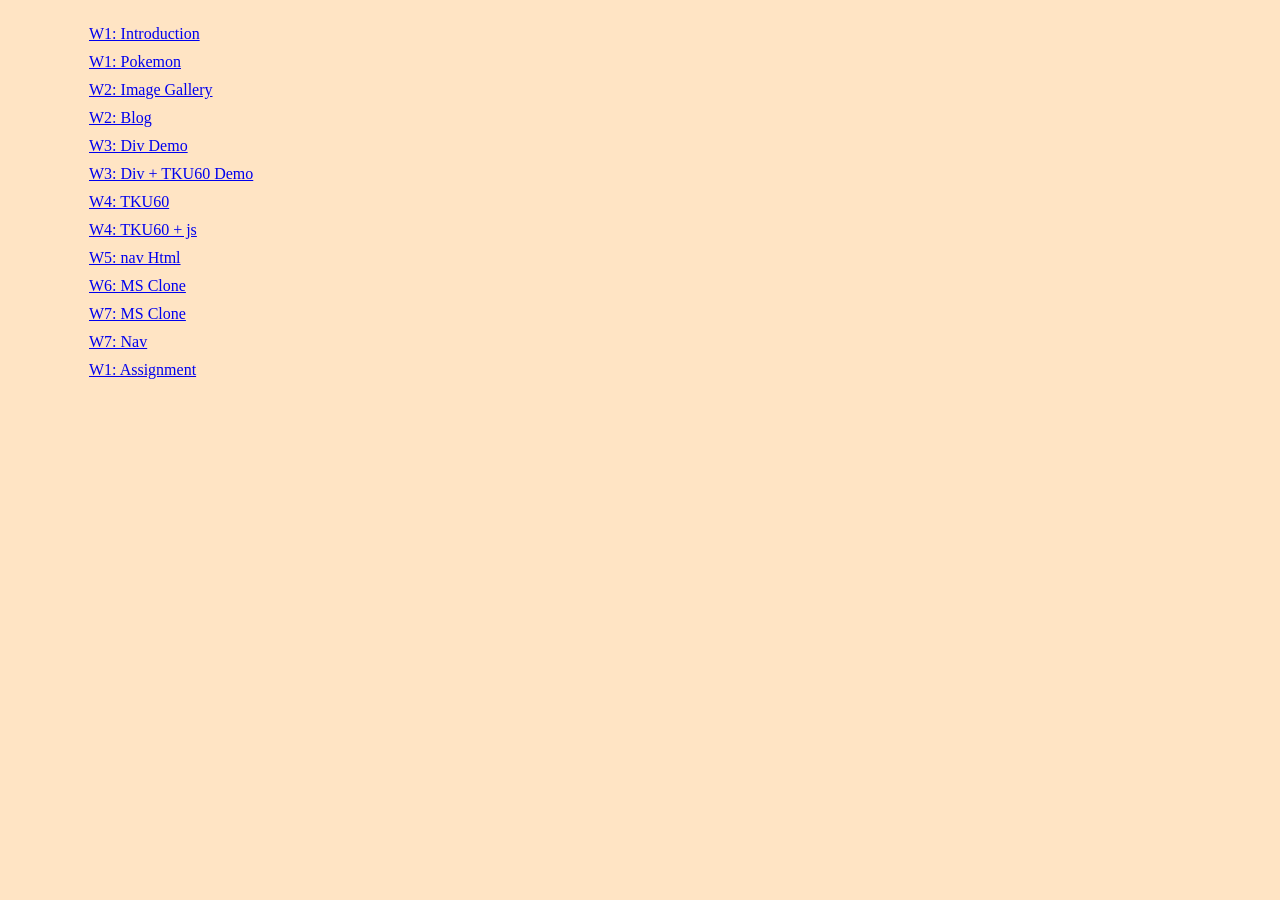
<file: index.html>
<!DOCTYPE html>
<html lang="en">
  <head>
    <meta charset="UTF-8" />
    <meta name="viewport" content="width=device-width, initial-scale=1.0" />
    <link rel="stylesheet" href="./classdemo.css" />
    <title>109-1 Class Demo</title>
  </head>
  <body>
    <div id="container">
      <ul>
        <li>
          <a href="./w01/intro.html"> W1: Introduction</a>
        </li>
        <li>
          <a href="./w01/pokemon.html"> W1: Pokemon</a>
        </li>
        <li>
          <a href="./w02/w02-imageGallery/imageGallery.html"> W2: Image Gallery</a>
        </li>
        <li>
          <a href="./w02/w02-blog/blog.html"> W2: Blog</a>
        </li>
        <li>
          <a href="./w03/div.html"> W3: Div Demo</a>
        </li>
        <li>
          <a href="./w03/div_tku60.html"> W3: Div + TKU60 Demo</a>
        </li>
        <li>
          <a href="./w04/div.html"> W4: TKU60 </a>
        </li>
        <li>
          <a href="./w04/div_tku60_javascript.html"> W4: TKU60 + js</a>
        </li>
        <li>
          <a href="./w05/nav.html"> W5: nav Html</a>
        </li>
        <li>
          <a href="./w06/index.html"> W6: MS Clone</a>
        </li>
        <li>
          <a href="./w07/w07-ms-clone/index.html"> W7: MS Clone</a>
        </li>
        <li>
          <a href="./w07/w07-nav/nav.html"> W7: Nav</a>
        </li>
        <li>
          <a href="./w11-assignment/index.html"> W1: Assignment</a>
        </li>
      </ul>
    </div>
  </body>
</html>
</file>
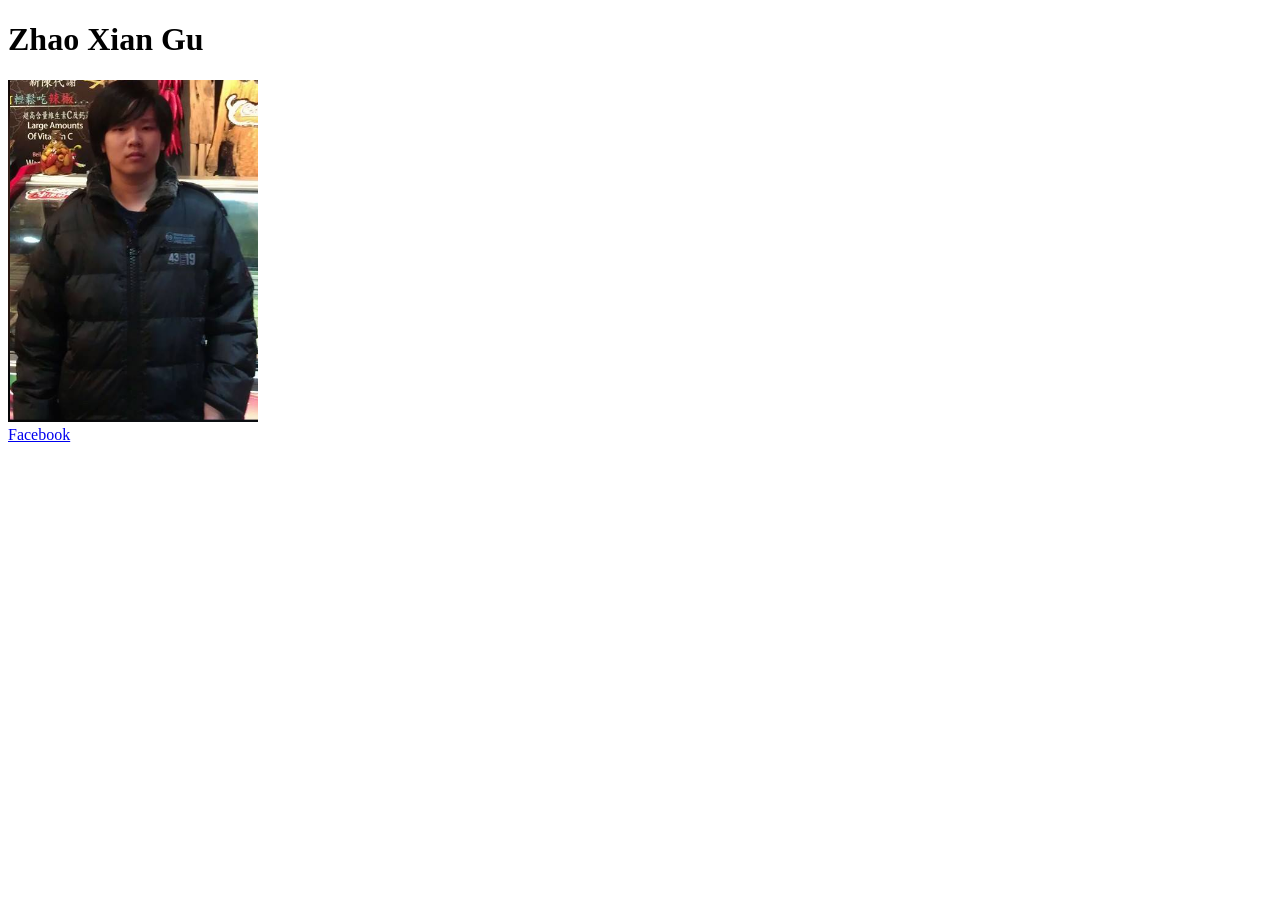
<file: w01/intro.html>
<!DOCTYPE html>
<html lang="en">
  <head>
    <meta charset="UTF-8" />
    <meta name="viewport" content="width=device-width, initial-scale=1.0" />
    <meta http-equiv="X-UA-Compatible" content="ie=edge" />
    <title>Introduction</title>
  </head>
  <body>
    <h1>Zhao Xian Gu</h1>
    <img src="people.PNG" width="250" alt="" /><br />
    <a href="https://www.facebook.com/profile.php?id=100003551330849"
      >Facebook</a
    >
  </body>
</html>
</file>
<file: classdemo.css>
* {
  padding: 0;
  margin: 0;
  box-sizing: border-box;
}

body {
  background-color: bisque;
  font-size: 16px;
}

#container {
  width: 90%;
  margin: 20px auto;
}

ul {
  display: flex;
  flex-direction: column;
  margin-top: 25px;
  padding-left: 20px;
}

ul li {
  list-style-type: none;
  padding: 0px 5px 10px 5px;
  font-size: 0.9 rem;
}
</file>
